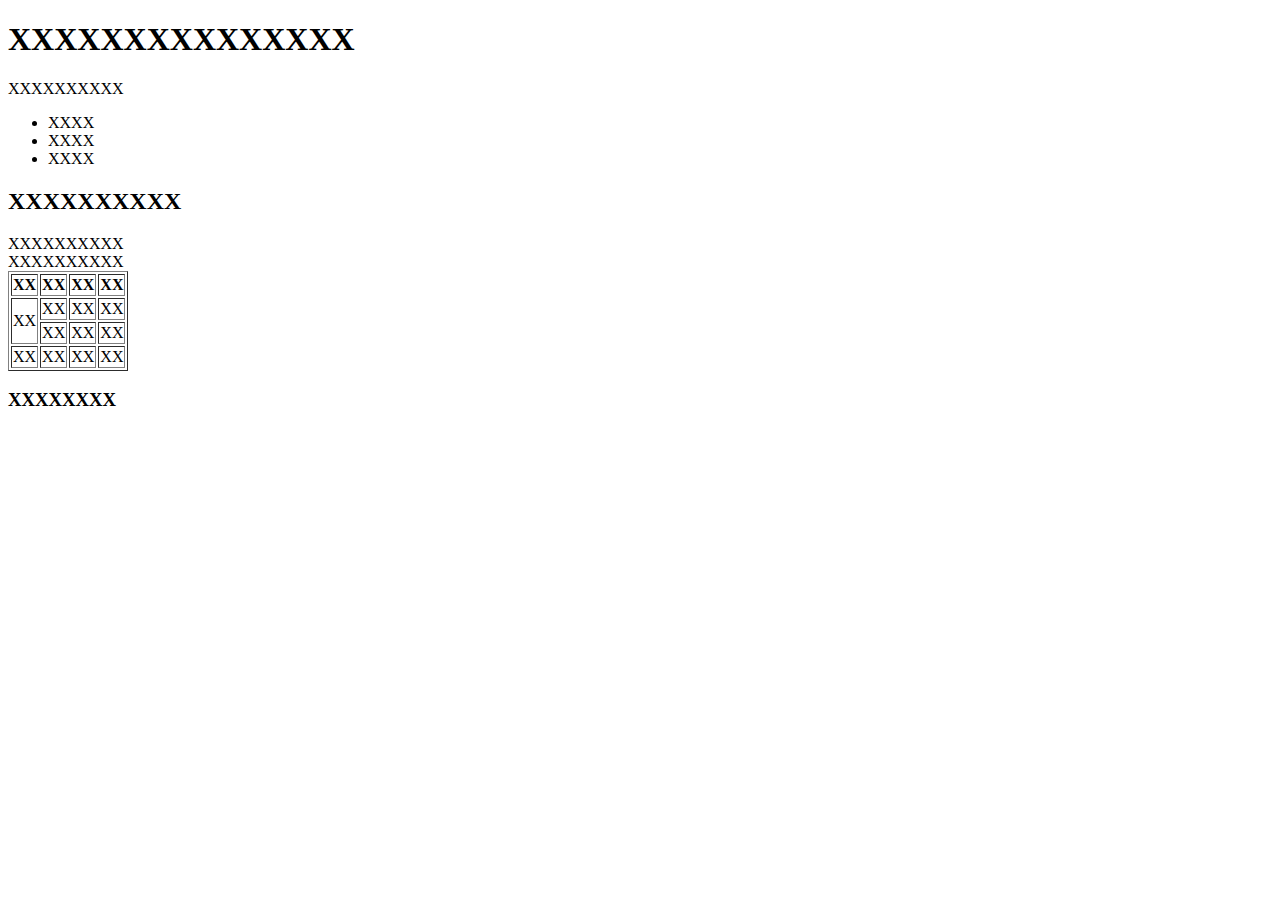
<file: html/gps/index.html>
<!DOCTYPE html>
<html>
<head>
  <title>Mike and William</title>
</head>
<body>
  <header>
    <h1>XXXXXXXXXXXXXXX</h1>
    <aside>XXXXXXXXXX</aside>
  </header>

  <nav>
    <ul>
      <li>XXXX</li>
      <li>XXXX</li>
      <li>XXXX</li>
    </ul>
  </nav>

  <main>
    <h2>XXXXXXXXXX</h2>
    <section>
      <article>XXXXXXXXXX</article>
    </section>
    <section>
      <article>XXXXXXXXXX</article>
    </section>
    <table border="1">
      <thead>
        <tr>
          <th>XX</th>
          <th>XX</th>
          <th>XX</th>
          <th>XX</th>
        </tr>
      </thead>
      <tbody>
        <tr>
          <td rowspan="2">XX</td>
          <td>XX</td>
          <td>XX</td>
          <td>XX</td>
        </tr>
        <tr>
          <td>XX</td>
          <td>XX</td>
          <td>XX</td>
        </tr>
      </tbody>
      <tfoot>
        <tr>
          <td>XX</td>
          <td>XX</td>
          <td>XX</td>
          <td>XX</td>
        </tr>
      </tfoot>
    </table>
  </main>

  <footer>
    <h3>XXXXXXXX</h3>
  </footer>

</body>
</html>

<!--
* HTML5 semantic tags are to used to reinforce the meaning of information rather than just define its presentation. The most useful semantic tags are <header>, <main>, <section>, and <footer> just to name a few.

* In HTML, elements are displayed in a browser entirely from top to bottom. This means that the first element in the body will be executed prior to any other element within the body and descend from there.

* I learned that Sublime is very customizable with packages and snippets. I think I'll definitely create more snippets as I learn more about them.

* The most difficult concept of this challenge were the different semantic HTML5 tags and I think I can improve by practicing and using them more.
-->
</file>
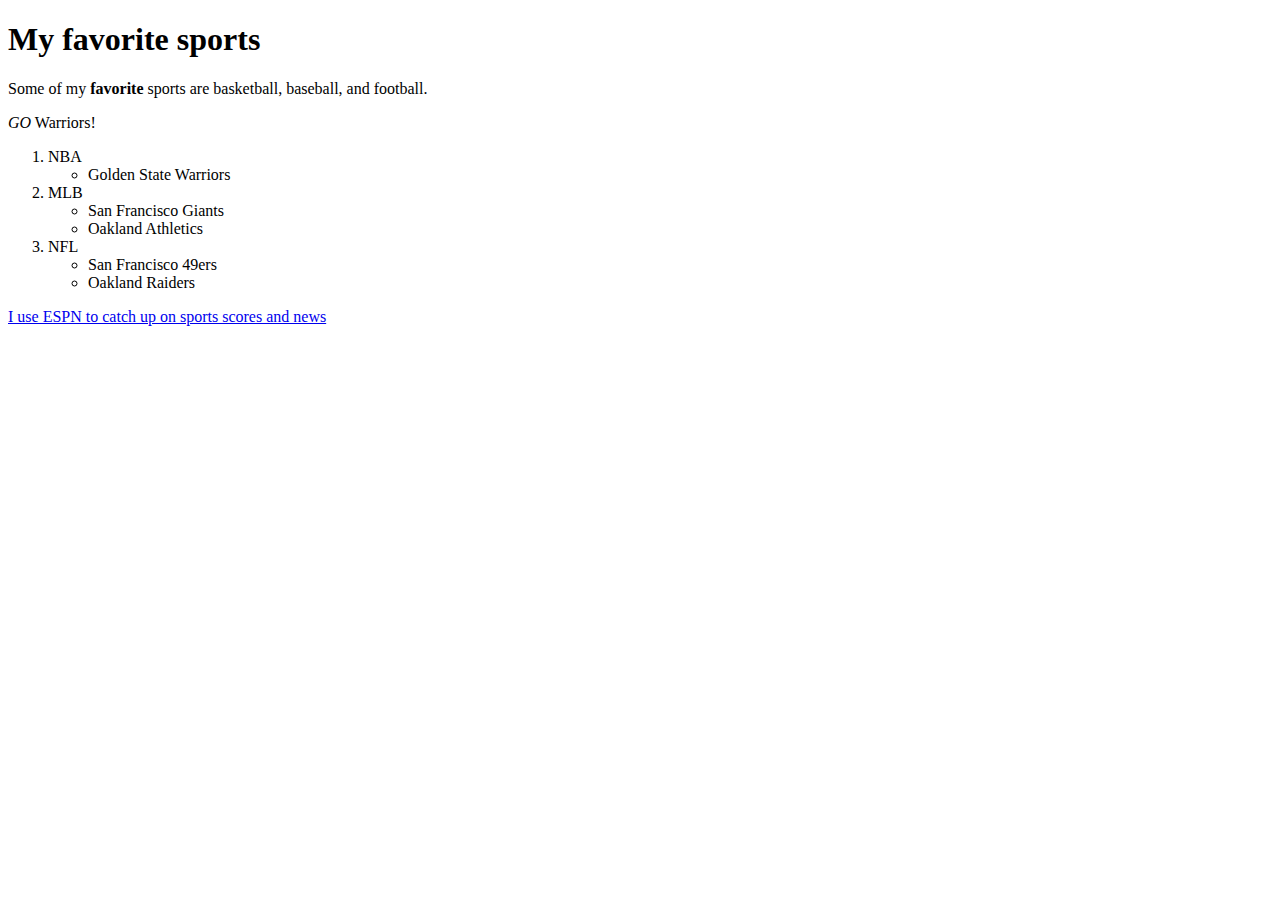
<file: html/web_basics/index.html>
<!DOCTYPE html>
<html>
<head>
  <title>Sports</title>
</head>
<body>
  <h1>My favorite sports</h1>
  <p>Some of my <strong>favorite</strong> sports are basketball, baseball, and football.</p>
  <p><em>GO</em> Warriors!</p>

  <ol>
    <li>NBA
      <ul>
        <li>Golden State Warriors</li>
      </ul>
    </li>
    <li>MLB
      <ul>
        <li>San Francisco Giants</li>
        <li>Oakland Athletics</li>
      </ul>
    </li>
    <li>NFL
      <ul>
        <li>San Francisco 49ers</li>
        <li>Oakland Raiders</li>
      </ul>
    </li>
  </ol>

  <a href="http://www.espn.com">I use ESPN to catch up on sports scores and news</a>

</body>
</html>
</file>
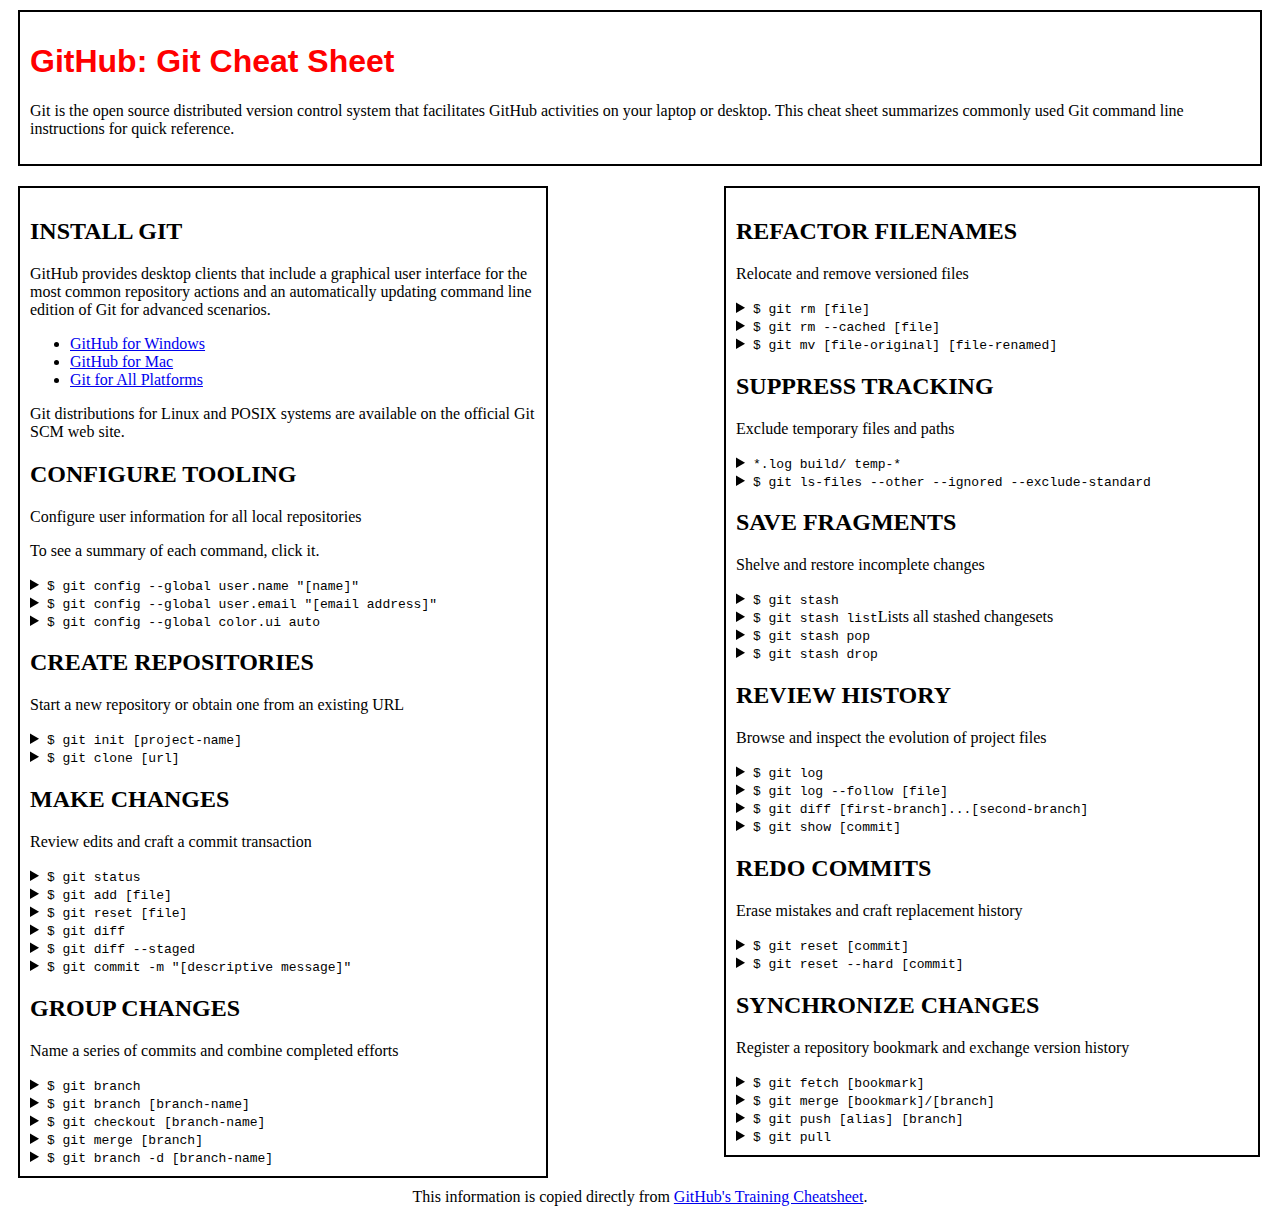
<file: css/gps/gps2-1.html>
<!--
Write your names here:
1. Mike Tsou
2. Patrick Tangphao
We spent 1 hours on this challenge.
-->

<!-- This challenge uses HTML5 syntax that may not be available in all browsers (It works in Chrome and Safari, from my testing. (<details> and<summary>). -->

<!DOCTYPE html>
<html lang="en">
  <head>
    <meta charset="UTF-8">
    <link rel="stylesheet" type="text/css" href="gps2-1.css">  <!-- Insert a link to the stylesheet here -->
    <title>Git Cheat Sheet</title>
  </head>

  <body>
    <header>
      <h1>GitHub: Git Cheat Sheet</h1>
      <p>Git is the open source distributed version control system that
        facilitates GitHub activities on your laptop or desktop.
        This cheat sheet summarizes commonly used Git command line
        instructions for quick reference.</p>
    </header>

    <section class="column-1">
      <article>
        <h2>INSTALL GIT</h2>
        <p>GitHub provides desktop clients that include a graphical user
        interface for the most common repository actions and an automatically
        updating command line edition of Git for advanced scenarios.</p>
        <ul>
          <li><a href="https://windows.github.com">GitHub for Windows</a></li>
          <li><a href="https://mac.github.com">GitHub for Mac</a></li>
          <li><a href="http://git-scm.com">Git for All Platforms</a></li>
        </ul>

        Git distributions for Linux and POSIX systems are available on the
        official Git SCM web site.
      </article>

      <article>
        <h2>CONFIGURE TOOLING</h2>
        <p>Configure user information for all local repositories</p>
        <p> To see a summary of each command, click it.</p>

        <details>
          <summary><code>$ git config --global user.name "[name]"</code></summary>
          <p>Sets the name you want attached to your commit transactions</p>
        </details>

        <details>
          <summary><code>$ git config --global user.email "[email address]"</code></summary>
          <p>Sets the email you want atached to your commit transactions</p>
        </details>

        <details>
          <summary><code>$ git config --global color.ui auto</code></summary>
          <p>Enables helpful colorization of command line output</p>
        </details>
      </article>

      <article>
        <h2>CREATE REPOSITORIES</h2>
        <p>Start a new repository or obtain one from an existing URL</p>

        <details>
          <summary><code>$ git init [project-name]</code></summary>
          <p>Creates a new local repository with the specified name</p>
        </details>

        <details>
          <summary><code>$ git clone [url]</code></summary>
          <p>Downloads a project and its entire version history</p>
        </details>
      </article>

      <article>
        <h2>MAKE CHANGES</h2>
        <p>Review edits and craft a commit transaction</p>

        <details>
          <summary><code>$ git status</code></summary>
          <p>Lists all new or modified files to be committed</p>
        </details>

        <details>
          <summary><code>$ git add [file]</code></summary>
          <p>Snapshots the file in preparation for versioning</p>
        </details>

        <details>
          <summary><code>$ git reset [file]</code></summary>
          <p>Unstages the file, but preserve its contents</p>
        </details>

        <details>
          <summary><code>$ git diff</code></summary>
          <p>Shows file differences not yet staged</p>
        </details>

        <details>
          <summary><code>$ git diff --staged</code></summary>
          <p>Shows file differences between staging and the last file version</p>
        </details>

        <details>
          <summary><code>$ git commit -m "[descriptive message]"</code></summary>
          <p>Records file snapshots permanently in version history</p>
        </details>
      </article>

      <article>
        <h2>GROUP CHANGES</h2>
        <p>Name a series of commits and combine completed efforts</p>

        <details>
          <summary><code>$ git branch</code></summary>
          <p>Lists all local branches in the current repository</p>
        </details>

        <details>
          <summary><code>$ git branch [branch-name]</code></summary>
          <p>Creates a new branch</p>
        </details>

        <details>
          <summary><code>$ git checkout [branch-name]</code></summary>
          <p>Switches to the specified branch and updates the working directory</p>
        </details>

        <details>
          <summary><code>$ git merge [branch]</code></summary>
          <p>Combines the specified branch’s history into the current branch</p>
        </details>

        <details>
          <summary><code>$ git branch -d [branch-name]</code></summary>
          <p>Deletes the specified branch</p>
        </details>
      </article>
    </section>

    <section class="column-2">
      <article>
        <h2>REFACTOR FILENAMES</h2>
        <p>Relocate and remove versioned files</p>

        <details>
          <summary><code>$ git rm [file]</code></summary>
          <p>Deletes the file from the working directory and stages the deletion</p>
        </details>

        <details>
          <summary><code>$ git rm --cached [file]</code></summary>
          <p>Removes the file from version control but preserves the file locally</p>
        </details>

        <details>
          <summary><code>$ git mv [file-original] [file-renamed]</code></summary>
          <p>Changes the file name and prepares it for commit</p>
        </details>
      </article>

      <article>
        <h2>SUPPRESS TRACKING</h2>
        <p>Exclude temporary files and paths</p>

        <details>
          <summary><code>*.log
                    build/
                    temp-*
          </code></summary>
          <p>A text file named .gitignore suppresses accidental versioning of files and paths matching the specified paterns</p>
        </details>

        <details>
          <summary><code>$ git ls-files --other --ignored --exclude-standard</code></summary>
          <p>Lists all ignored files in this project</p>
        </details>
      </article>

      <article>
        <h2>SAVE FRAGMENTS</h2>
        <p>Shelve and restore incomplete changes</p>

        <details>
          <summary><code>$ git stash</code></summary>
          <p>Temporarily stores all modified tracked files</p>
        </details>

        <details>
          <summary><code>$ git stash list</code>Lists all stashed changesets</summary>
          <p></p>
        </details>

        <details>
          <summary><code>$ git stash pop</code></summary>
          <p>Restores the most recently stashed files</p>
        </details>

        <details>
          <summary><code>$ git stash drop</code></summary>
          <p>Discards the most recently stashed changeset</p>
        </details>

      </article>

      <article>
        <h2>REVIEW HISTORY</h2>
        <p>Browse and inspect the evolution of project files</p>

        <details>
          <summary><code>$ git log</code></summary>
          <p>Lists version history for the current branch</p>
        </details>

        <details>
          <summary><code>$ git log --follow [file]</code></summary>
          <p>Lists version history for a file, including renames</p>
        </details>

        <details>
          <summary><code>$ git diff [first-branch]...[second-branch]</code></summary>
          <p>Shows content differences between two branches</p>
        </details>

        <details>
          <summary><code>$ git show [commit]</code></summary>
          <p>Outputs metadata and content changes of the specified commit</p>
        </details>
      </article>

      <article>
        <h2>REDO COMMITS</h2>
        <p>Erase mistakes and craft replacement history</p>

        <details>
          <summary><code>$ git reset [commit]</code></summary>
          <p>Undoes all commits after [commit], preserving changes locally</p>
        </details>

        <details>
          <summary><code>$ git reset --hard [commit]</code></summary>
          <p>Discards all history and changes back to the specified commit</p>
        </details>
      </article>

      <article>
        <h2>SYNCHRONIZE CHANGES</h2>
        <p>Register a repository bookmark and exchange version history</p>

        <details>
          <summary><code>$ git fetch [bookmark]</code></summary>
          <p>Downloads all history from the repository bookmark</p>
        </details>

        <details>
          <summary><code>$ git merge [bookmark]/[branch]</code></summary>
          <p>Combines bookmark’s branch into current local branch</p>
        </details>

        <details>
          <summary><code>$ git push [alias] [branch]</code></summary>
          <p>Uploads all local branch commits to GitHub</p>
        </details>

        <details>
          <summary><code>$ git pull</code></summary>
          <p>Downloads bookmark history and incorporates changes</p>
        </details>
      </article>
    </section>

    <footer>
      This information is copied directly from <a href="https://training.github.com/kit/downloads/github-git-cheat-sheet.pdf">GitHub's Training Cheatsheet</a>.
    </footer>
  <!-- Add your reflection here as a comment. 
    After this GPS challenge, I don't feel any more confident than I was prior to this challenge because I feel like I had a good grasp on positioning going into this. However, it was nice to go over some of the material again just to review week 3.


  -->
  </body>
</html>
</file>
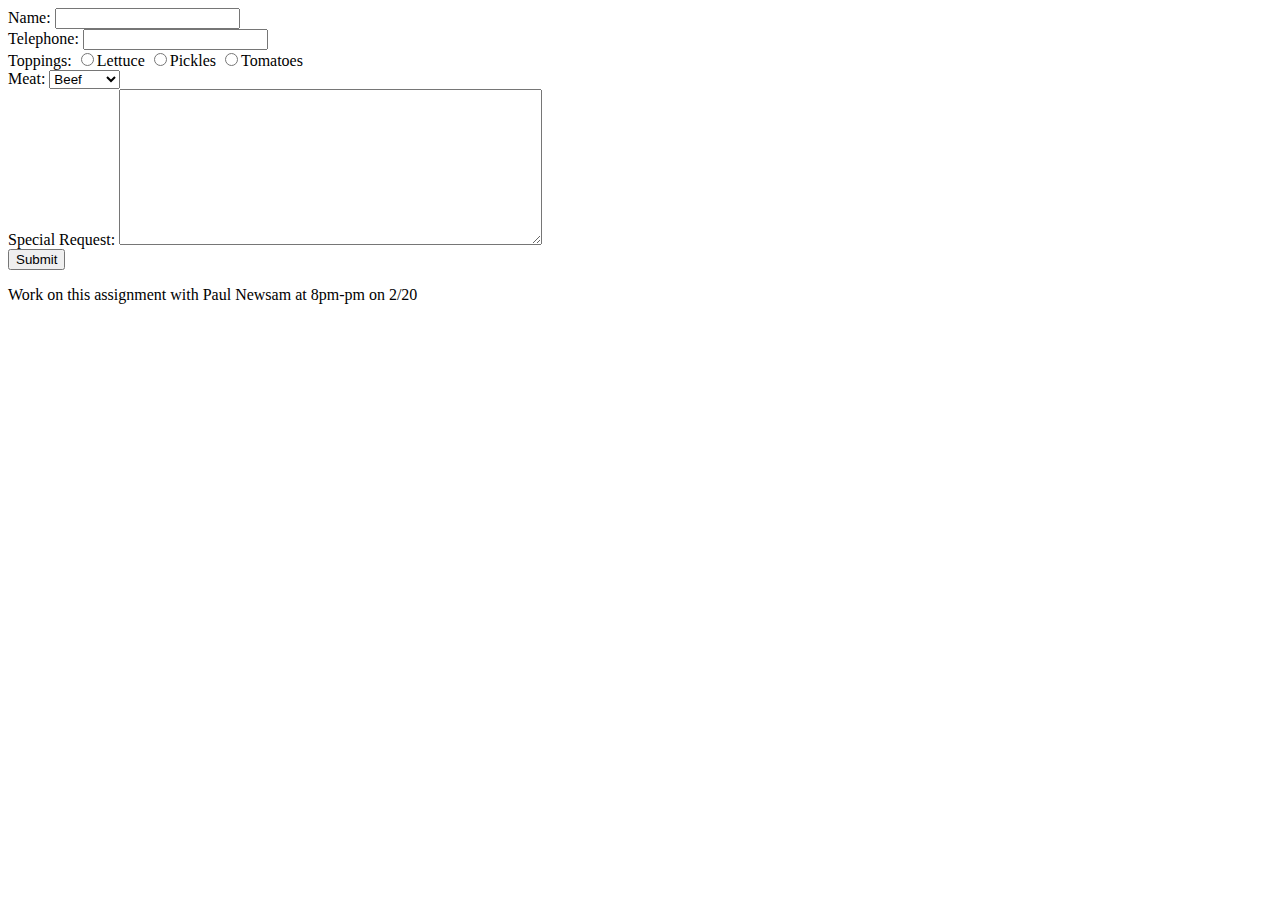
<file: html/forms/practice-form.html>
<!DOCTYPE html>
<html>
<head>
  <title>Form</title>
</head>
<body>

<form name="form" action="success.html" method="post">
  <div>
    <label>Name:</label>
    <input type="text" name="name">
  </div>

  <div>
    <label>Telephone:</label>
    <input type="tel" name="telephone">
  </div>

  <div>
    <label>Toppings:</label>
    <input type="radio" name="toppings" value="lettuce">Lettuce
    <input type="radio" name="toppings" value="pickles">Pickles
    <input type="radio" name="toppings" value="tomatoes">Tomatoes
  </div>

  <div>
    <label>Meat:</label>
    <select name="meat">
      <option value="beef">Beef</option>
      <option value="tofu">Tofu</option>
      <option value="chicken">Chicken</option>
      <option value="pork">Pork</option>
    </select>
  </div>

  <div>
  <label>Special Request:</label>
  <textarea name="special" rows="10" cols="50"></textarea>
  </div>

  <button type="submit">Submit</button>
</form>

<footer>
  <p>Work on this assignment with Paul Newsam at 8pm-pm on 2/20</p>
</footer>

</body>
</html>
</file>
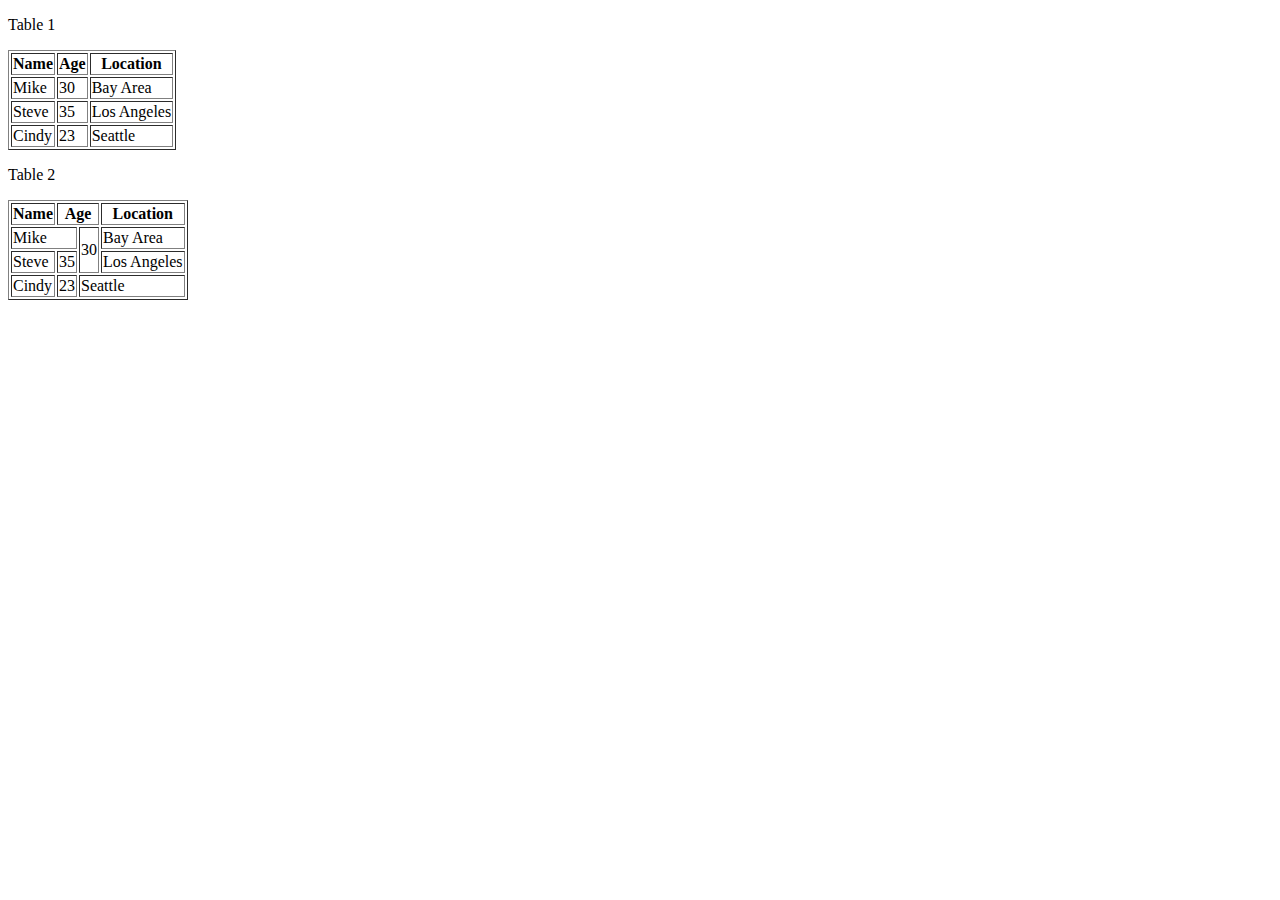
<file: html/web_basics/table-practice.html>
<!DOCTYPE html>
<html>
<head>
  <title>Table Practice</title>
</head>
<body>

  <p>Table 1</p>

  <table border="1">
    <thead>
      <tr>
        <th>Name</th>
        <th>Age</th>
        <th>Location</th>
      </tr>
    </thead>
    <tbody>
      <tr>
        <td>Mike</td>
        <td>30</td>
        <td>Bay Area</td>
      </tr>
      <tr>
        <td>Steve</td>
        <td>35</td>
        <td>Los Angeles</td>
      </tr>
      <tr>
        <td>Cindy</td>
        <td>23</td>
        <td>Seattle</td>
      </tr>
    </tbody>
  </table>

  <p>Table 2</p>

  <table border="1">
    <thead>
      <tr>
        <th>Name</th>
        <th colspan="2">Age</th>
        <th>Location</th>
      </tr>
    </thead>
    <tbody>
      <tr>
        <td colspan="2">Mike</td>
        <td rowspan="2">30</td>
        <td>Bay Area</td>
      </tr>
      <tr>
        <td>Steve</td>
        <td>35</td>
        <td>Los Angeles</td>
      </tr>
      <tr>
        <td>Cindy</td>
        <td>23</td>
        <td colspan="2">Seattle</td>
      </tr>
    </tbody>
  </table>

</body>
</html>
</file>
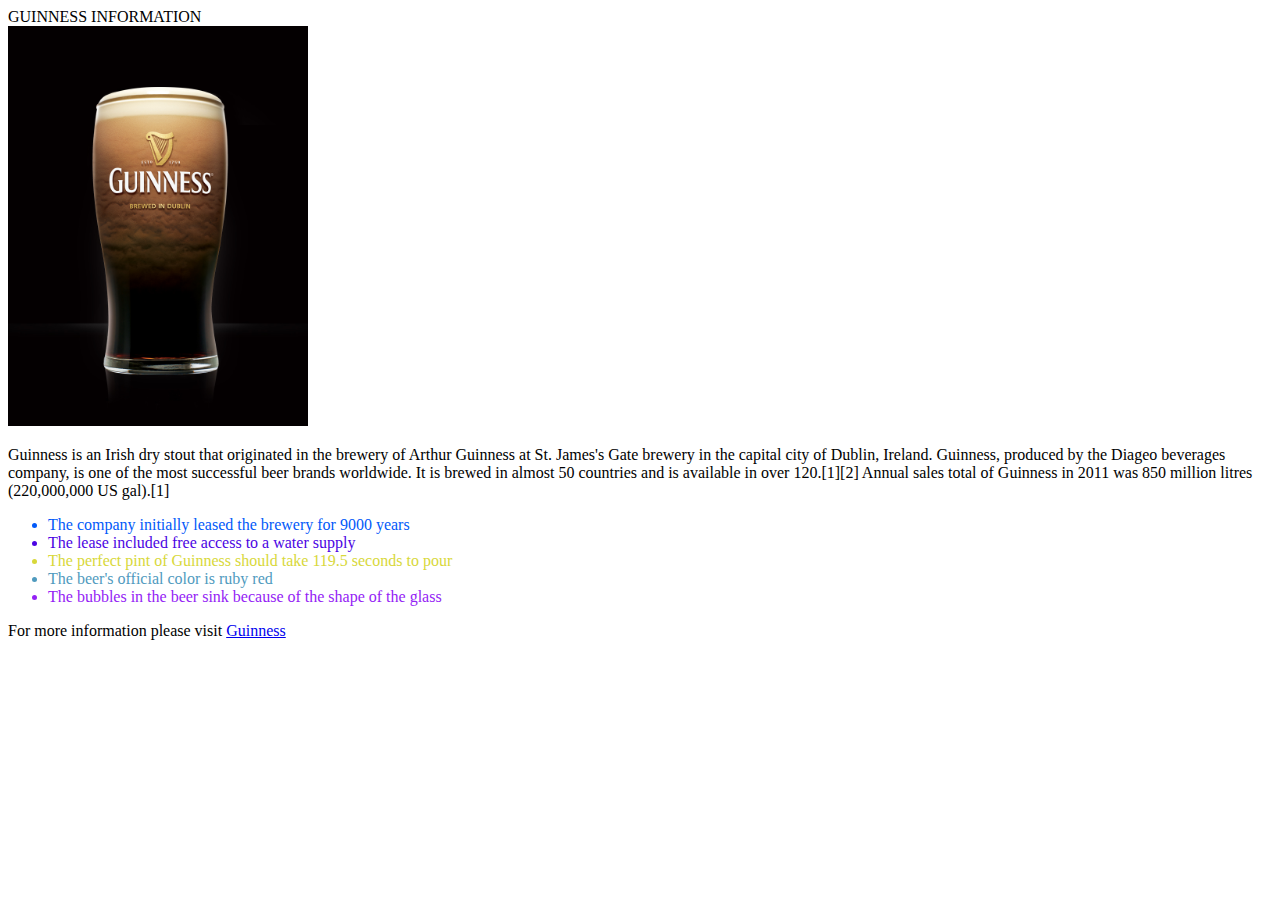
<file: web_dev/client_side_js/beer_info.html>
<!DOCTYPE html>
<html>
<head>
  <title>Guinness Beer Review</title>
  <script src="beer_script.js"></script>
</head>
<body>
  <div id="beer-review">
    <header>GUINNESS INFORMATION</header>

    <img id="guinness" src=guinness.jpg alt="Guinness Picture" height="400" width="300">

    <p>Guinness is an Irish dry stout that originated in the brewery of Arthur Guinness at St. James's Gate brewery in the capital city of Dublin, Ireland. Guinness, produced by the Diageo beverages company, is one of the most successful beer brands worldwide. It is brewed in almost 50 countries and is available in over 120.[1][2] Annual sales total of Guinness in 2011 was 850 million litres (220,000,000 US gal).[1]</p>

    <ul>
      <li> The company initially leased the brewery for 9000 years</li>
      <li> The lease included free access to a water supply</li>
      <li> The perfect pint of Guinness should take 119.5 seconds to pour</li>
      <li> The beer's official color is ruby red</li>
      <li> The bubbles in the beer sink because of the shape of the glass</li>
    </ul>

    <p>For more information please visit <a href="https://www.guinness.com">Guinness</a></p>
  </div>
</body>
</html>
</file>
<file: css/gps/gps2-1.css>
body {
  background-image: url("https://s-media-cache-ak0.pinimg.com/originals/dd/24/e5/dd24e5cbdc77ae6eac2c09f96de0c293.png");
  background-position: center;
  background-repeat: no-repeat;
}

header {
  margin: 10px;
  padding: 10px;
  border: 2px solid black;
}

header h1 {
  font-family: "Helvetica";
  color: red;
}

.column-1 {
  display: inline-block;
  position: relative;
  margin: 10px;
  padding: 10px;
  width: 40%;
  height: 100%;
  border: 2px solid black;
}

.column-2 {
  display: inline-block;
  position: absolute;
  right: 10px;
  margin: 10px;
  padding: 10px;
  width: 40%;
  border: 2px solid black;
  vertical-align: top;
}

footer {
  width: 100%;
  text-align: center;
}
</file>
